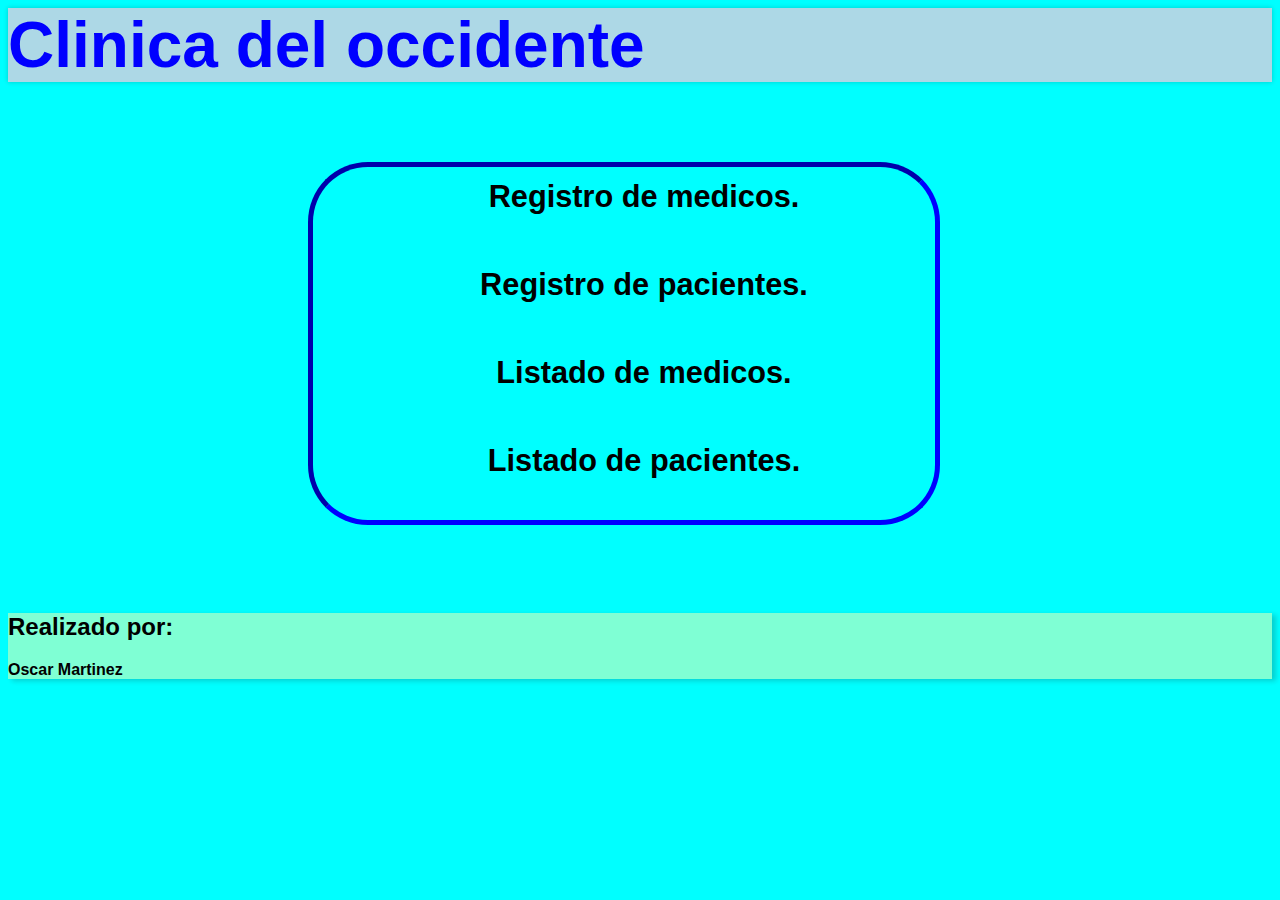
<file: index.html>
<!DOCTYPE html>

<html lang="es">

<head>

    <meta charset="UTF-8">

    <meta name="viewport" content="width=device-width, initial-scale=1.0">
    <meta name="description" content="">
    <meta name="keywords" content="">
    <title>Centro Medico Clinica del occidente</title>

    <link rel="stylesheet" href="style.css">

</head>

<body>

    <h1>Clinica del occidente</h1>
    <ul>
         <li><a href="registro-medico.html"> <b>Registro de medicos.</b></a></li><br>
         <li><a href="registro-pacientes.html"><b>Registro de pacientes.</b></a></li><br>
         <li><a href="listado-medicos.html"><b>Listado de medicos.</b></a></li><br>
         <li><a href="listado-pacientes.html"><b>Listado de pacientes.</b></a></li><br>
    </ul><br>
    
</body>
<footer>
    <h2>Realizado por:</h2>
    <p><b>Oscar Martinez</b></p>
</footer>
<script src="app.js"></script>

</html>
</file>
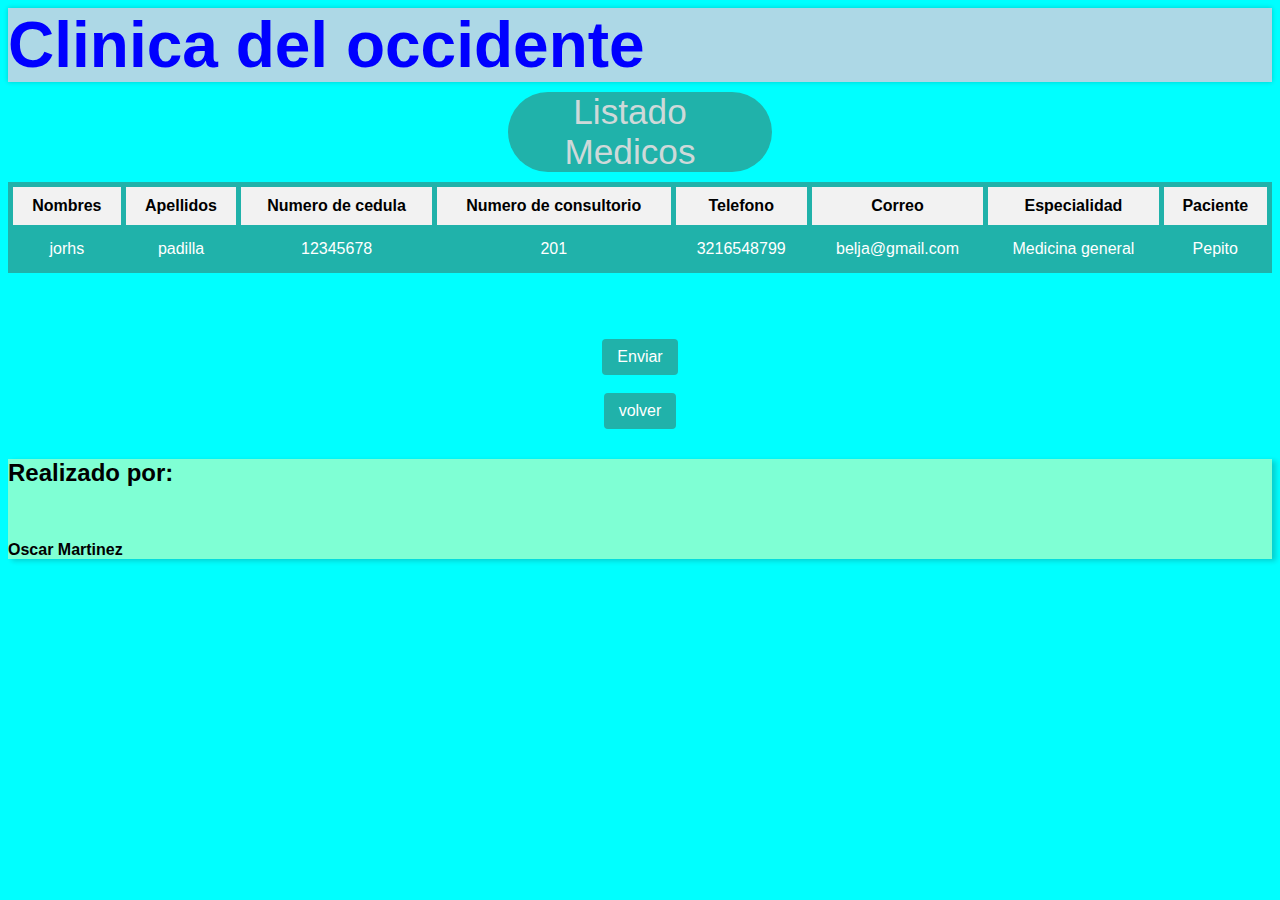
<file: listado-medicos.html>
<!DOCTYPE html>
<html lang="en">
<head>
    <meta charset="UTF-8">
    <meta name="viewport" content="width=device-width, initial-scale=1.0">
    <title>listado medicos</title>
    
    <link rel="stylesheet" href="style.css">
</head>
<body>
    <h1>Clinica del occidente</h1>
    <h3>Listado Medicos</h3>
    <table border="solid">
        <thead>
        <tr>
            <th>Nombres</th>
            <th>Apellidos</th>
            <th>Numero de cedula</th>
            <th>Numero de consultorio</th>
            <th>Telefono</th>
            <th>Correo</th>
            <th>Especialidad</th>
            <th>Paciente</th>
        </tr>
    </thead>
    <tbody id="cuerpo-tabla-medicos">
        <tr>
            <td>jorhs</td>
            <td>padilla</td>
            <td>12345678</td>
            <td>201</td>
            <td>3216548799</td>
            <td>belja@gmail.com</td>
            <td>Medicina general</td>
            <td>Pepito</td>
        </tr>
    </tbody>
    </table>
    <br><br>
    
    <div class="boton-volver">
        <input type="submit" value="Enviar"><br><br> 
    <a href="index.html">
        <input type="button" value="volver" ></a>
    </div>
        <footer>
            <h2>Realizado por:</h2><br>
            <p><b>Oscar Martinez</b></p>
        </footer>
   <script src="app.js"></script>
</body>
</html>
</file>
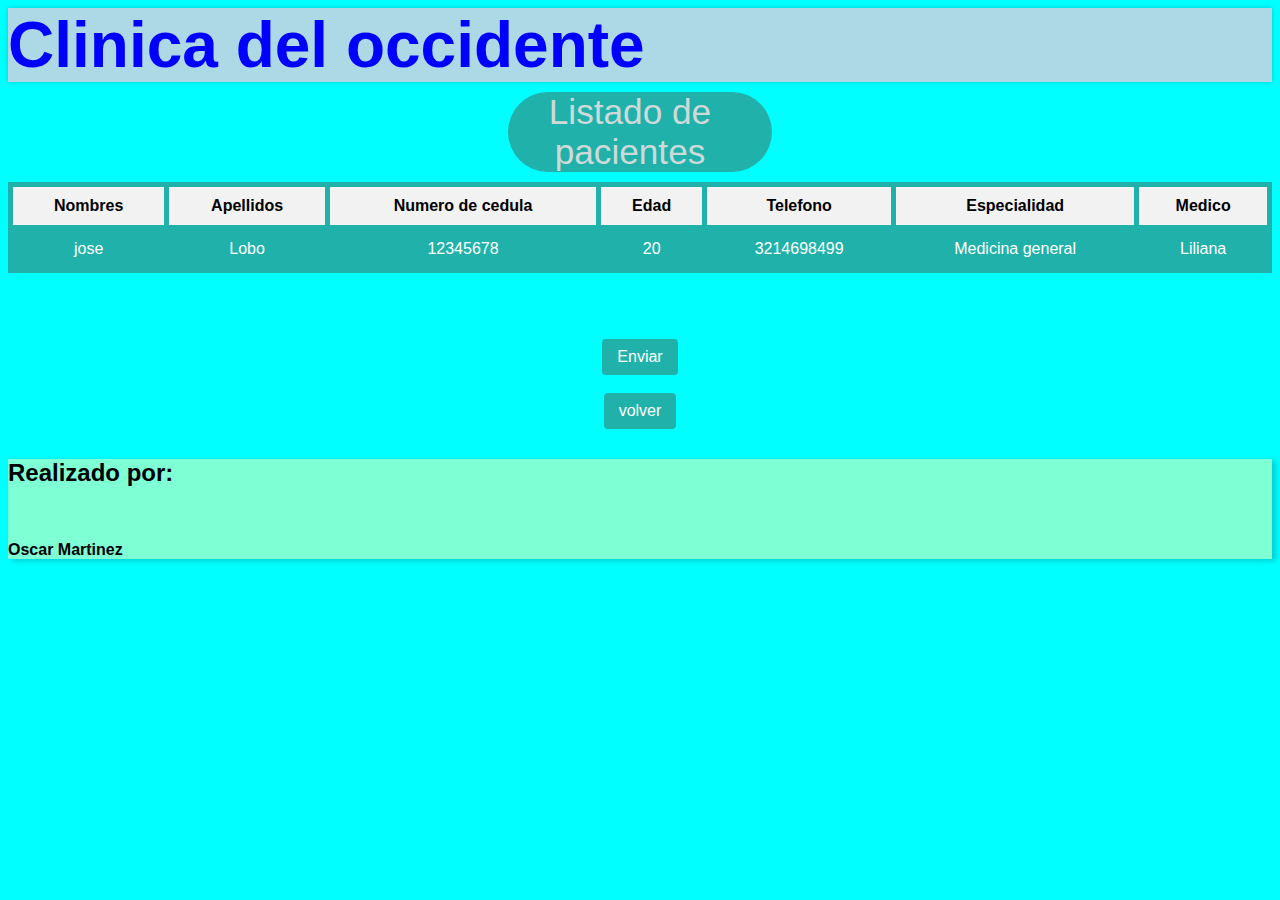
<file: listado-pacientes.html>
<!DOCTYPE html>
<html lang="en">
<head>
    <meta charset="UTF-8">
    <meta name="viewport" content="width=device-width, initial-scale=1.0">
    <title>listado pacientes</title>
    
    <link rel="stylesheet" href="style.css">
</head>
<body>
    <h1>Clinica del occidente</h1>
    <h3>Listado de pacientes</h3>
    <table border="solid">
        <thead>
        <tr>
            <th>Nombres</th>
            <th>Apellidos</th>
            <th>Numero de cedula</th>
            <th>Edad</th>
            <th>Telefono</th>
            <th>Especialidad</th>
            <th>Medico</th>
        </tr>
    </thead>
    <tbody id="cuerpo-tabla-pacientes">
        <tr>
            <td>jose</td>
            <td>Lobo</td>
            <td>12345678</td>
            <td>20</td>
            <td>3214698499</td>
            <td>Medicina general</td>
            <td>Liliana</td>
        </tr>
    </tbody>
    </table><br><br>
    
   
    <div class="boton-volver">
        <input type="submit" value="Enviar"><br><br>
    <a href="index.html">
        <input type="button" value="volver" ></a>
    </div>
        <footer>
            <h2>Realizado por:</h2><br>
            <p><b>Oscar Martinez</b></p>
        </footer>

    <script src="app.js"></script>
</body>
</html>
</file>
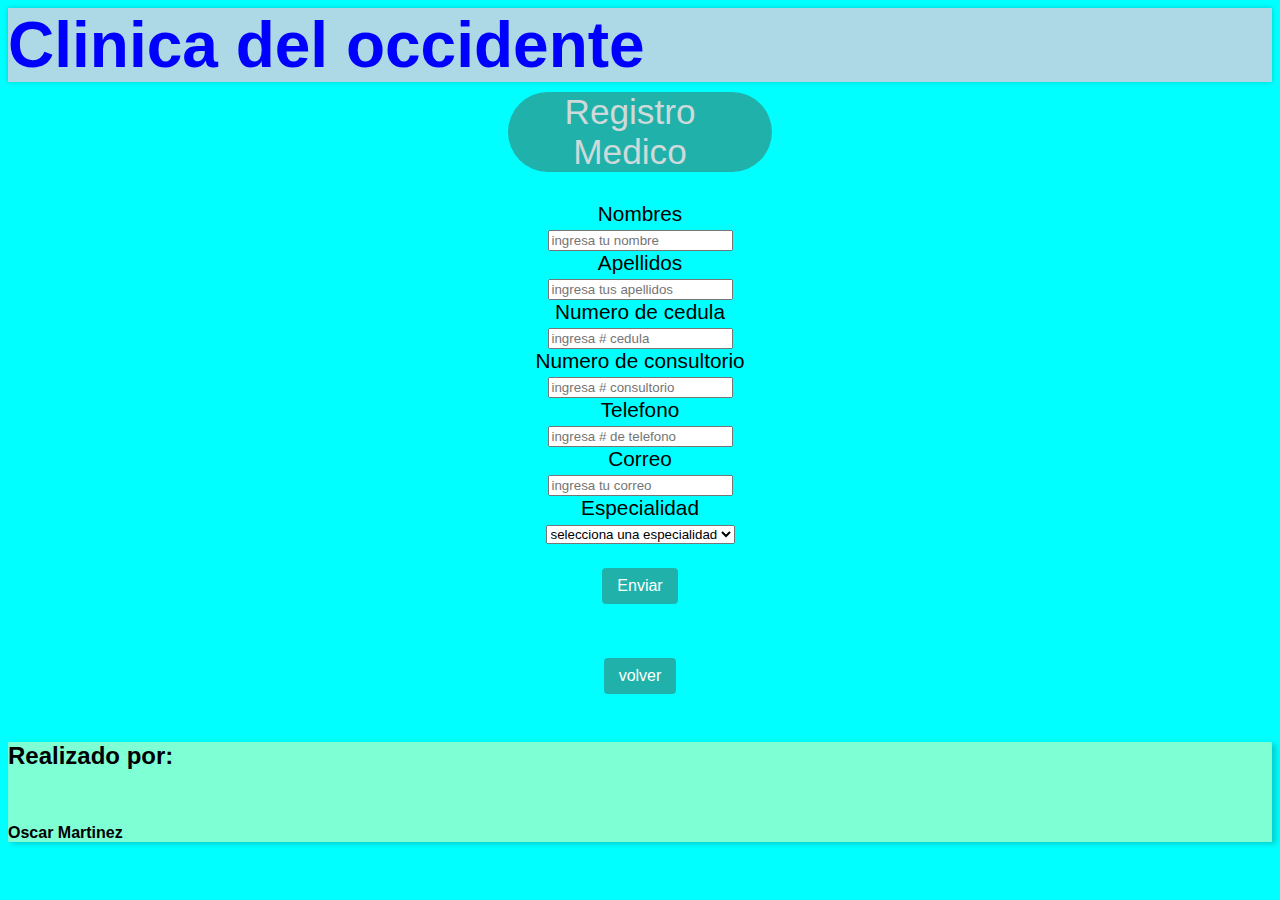
<file: registro-medico.html>
<!DOCTYPE html>
<html lang="en">
<head>
    <meta charset="UTF-8">
    <meta name="viewport" content="width=device-width, initial-scale=1.0">
    <title>Registro Medico</title>
    
    <link rel="stylesheet" href="style.css">
</head>
<body>
    <h1>Clinica del occidente</h1>
    <h3>Registro Medico</h3>
    <form id="registro-medicos-form" class="registro-medico">
        <label for="nombre">Nombres</label><br>
        <input type="text" id="nombres" placeholder="ingresa tu nombre" required><br>
        <label for="apellido">Apellidos</label><br>
        <input type="text" id="apellidos" placeholder="ingresa tus apellidos"><br>
        <label for="cedula">Numero de cedula</label><br>
        <input type="number" id="cedula" placeholder="ingresa # cedula"><br>
        <label for="consultorio">Numero de consultorio</label><br>
        <input type="number" id="consultorio" placeholder="ingresa # consultorio"><br>
        <label for="telefono">Telefono</label><br>
        <input type="number" id="telefono" placeholder="ingresa # de telefono"><br>
        <label for="correo">Correo</label><br>
        <input type="email" id="correo" placeholder="ingresa tu correo"><br>
        <label for="especialidad">Especialidad</label><br>
        <select name="especialidad" id="especialidad" required>
            <option >selecciona una especialidad</optio>
                <option value="Medicina general">Medicina general</option>
                <option value="Cardiología">Cardiología</option>
                <option value="Medicina interna">Medicina interna</option>
                <option value="Dermatología">Dermatología</option>
                <option value="Rehabilitación física">Rehabilitación física</option>
                <option value="Psicología">Psicología</option>
                <option value="Odontología">Odontología</option>
                <option value="Radiología">Radiología</option>
        </select><br><br>
        <input type="submit" value="Enviar"><br><br>
    </form>
    <div class="boton-volver">
    <a href="index.html">
    <input type="button" value="volver"  ></a><br><br>
    </div>
        <footer>
            <h2>Realizado por:</h2><br>
            <p><b>Oscar Martinez</b></p>
        </footer>
        <script src="app.js"></script>
    
</body>
</html>
</file>
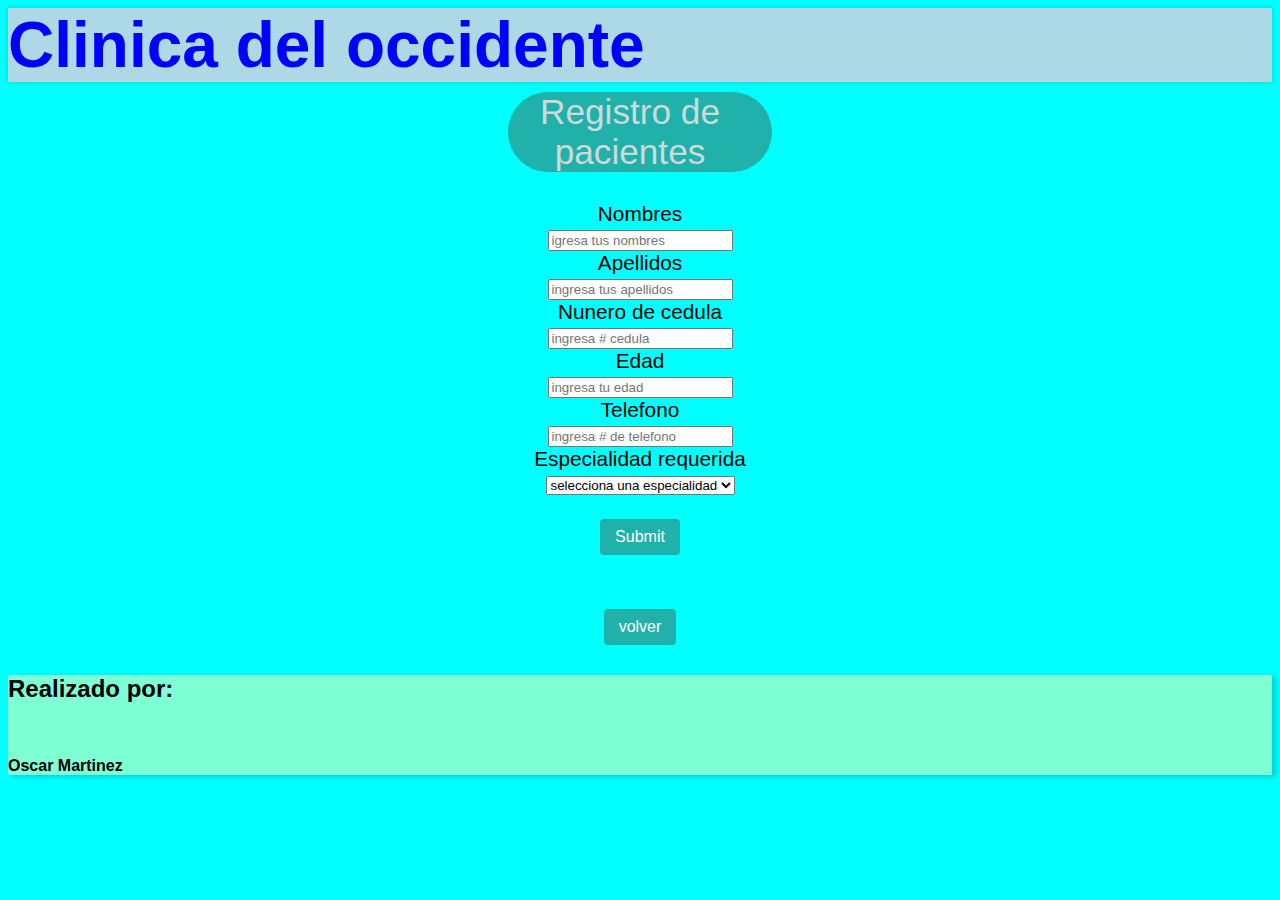
<file: registro-pacientes.html>
<!DOCTYPE html>
<html lang="en">
<head>
    <meta charset="UTF-8">
    <meta name="viewport" content="width=device-width, initial-scale=1.0">
    <title>Registro de pacientes</title>
    
    <link rel="stylesheet" href="style.css">
</head>

<body>
    <h1>Clinica del occidente</h1>
    <h3>Registro de pacientes </h3>
    <form id="registro-pacientes-form" class="registro-medico">
        <label for="nombre">Nombres </label><br>
        <input type="text" id="nombres" placeholder="igresa tus nombres"><br>
        <label for="apellidos">Apellidos</label><br>
        <input type="text" id="apellidos" placeholder="ingresa tus apellidos"><br>
        <label for="cedula">Nunero de cedula</label><br>
        <input type="number" id="cedula" placeholder="ingresa # cedula"><br>
        <label for="edad">Edad</label><br>
        <input type="number"  id="edad" placeholder="ingresa tu edad"><br>
        <label for="telefono">Telefono</label><br>
        <input type="number" id="telefono" placeholder="ingresa # de telefono"><br>
        <label for="especialidad">Especialidad requerida </label><br>
        <select name="especialidad" id="especialidad">
            <option >selecciona una especialidad</optio>
            <option> Medicina general</option>
            <option >Cardiologia </option>
            <option >Medicina interna </option>
            <option>Dermatologia</option>
            <option>Rehabilitacion fisica</option>
            <option>Psicologia</option>
            <option>Odontologia</option>
            <option>Radiologia</option>
        </select><br><br>
        <input type="submit"><br><br>
    </form>
    <div class="boton-volver">
    <a href="index.html">
        <input type="button" value="volver" ></a>
    </div>
        <footer>
            <h2>Realizado por:</h2><br>
            <p><b>Oscar Martinez</b></p>
        </footer>

        <script src="app.js"></script>
</body>
</html>
</file>
<file: style.css>
body {
    font-family: Arial, Helvetica, sans-serif;  
   background-image: url('https://th.bing.com/th/id/R.ddb0ca24f5e2c65959c2e5c070300ff4?rik=Sa8Ho6a%2bpgZfcQ&riu=http%3a%2f%2fblog.espol.edu.ec%2fsaludbienestar%2ffiles%2f2021%2f08%2fUniversidades-medicina.jpg&ehk=uJJjAt%2b8FPD7lk%2b1pgPNd9mj8dzlEE%2fJH1nwRULXHwM%3d&risl=&pid=ImgRaw&r=0');
    background-color: aqua;
}
h1 {
    color: blue;
    margin: 0%;
    font-size: 400%;
    box-shadow: 0px 0px 5px rgba(0, 0, 0, 0.2);;
    background-color:lightblue;
    
}
a:hover{
    color: blanchedalmond;
}

h3{
    background-color:lightseagreen;
    font-size: 220%;
    margin: 5;
    text-align: center;
    box-sizing: border-box;
    margin: 10px 500px 10px 500px ;
    padding-right: 20px;
    border-radius: 60px;
    list-style: none;
   color: rgb(206, 217, 217);
   font-weight: 400;
   
}
.registro-medico {
   margin-block: 30px;
   color: black;
    text-align: center;
    font-size: 130%;

}
ul{
    border-width: 5px;
    border-color: blue;
    border-style:inset;

    width: 50%;
    font-size:160%;
    box-sizing: border-box;
    margin: 80px 50px 50px 300px ;

    border-radius: 60px;
    list-style: none;
}

li{
    padding: 2%;
    text-align: center;
}
.boton-volver{ 
  
    margin-block: 30px;
    text-align: center;
}
footer{
    text-align:start;
    box-shadow: 4px 2px 5px rgba(30, 21, 21, 0.2);;
    background-color: aquamarine;
    
}
input[type="submit"],
input[type="button"] {
    background-color: lightseagreen;
    color: white;
    border: none;
    border-radius: 4px;
    cursor: pointer;
    padding: 9px 15px;
    font-size: 16px;
    font-family: sans-serif;
    transition: background-color 0.3s ease;
}
table {
    border-collapse: collapse;
    width: 100%;
    font-size: 16px;
    font-family: sans-serif;
}

th,
td {
    padding: 10px;
    text-align: center;
    border: 5px solid lightseagreen;
    background-color: lightseagreen;


}

td {
    color: #fff;
}

th {
    background-color: #f2f2f2;
    font-weight: bold;
}
a{
    text-decoration: none;
    color:black;
    font-size: 120%;
}
</file>
